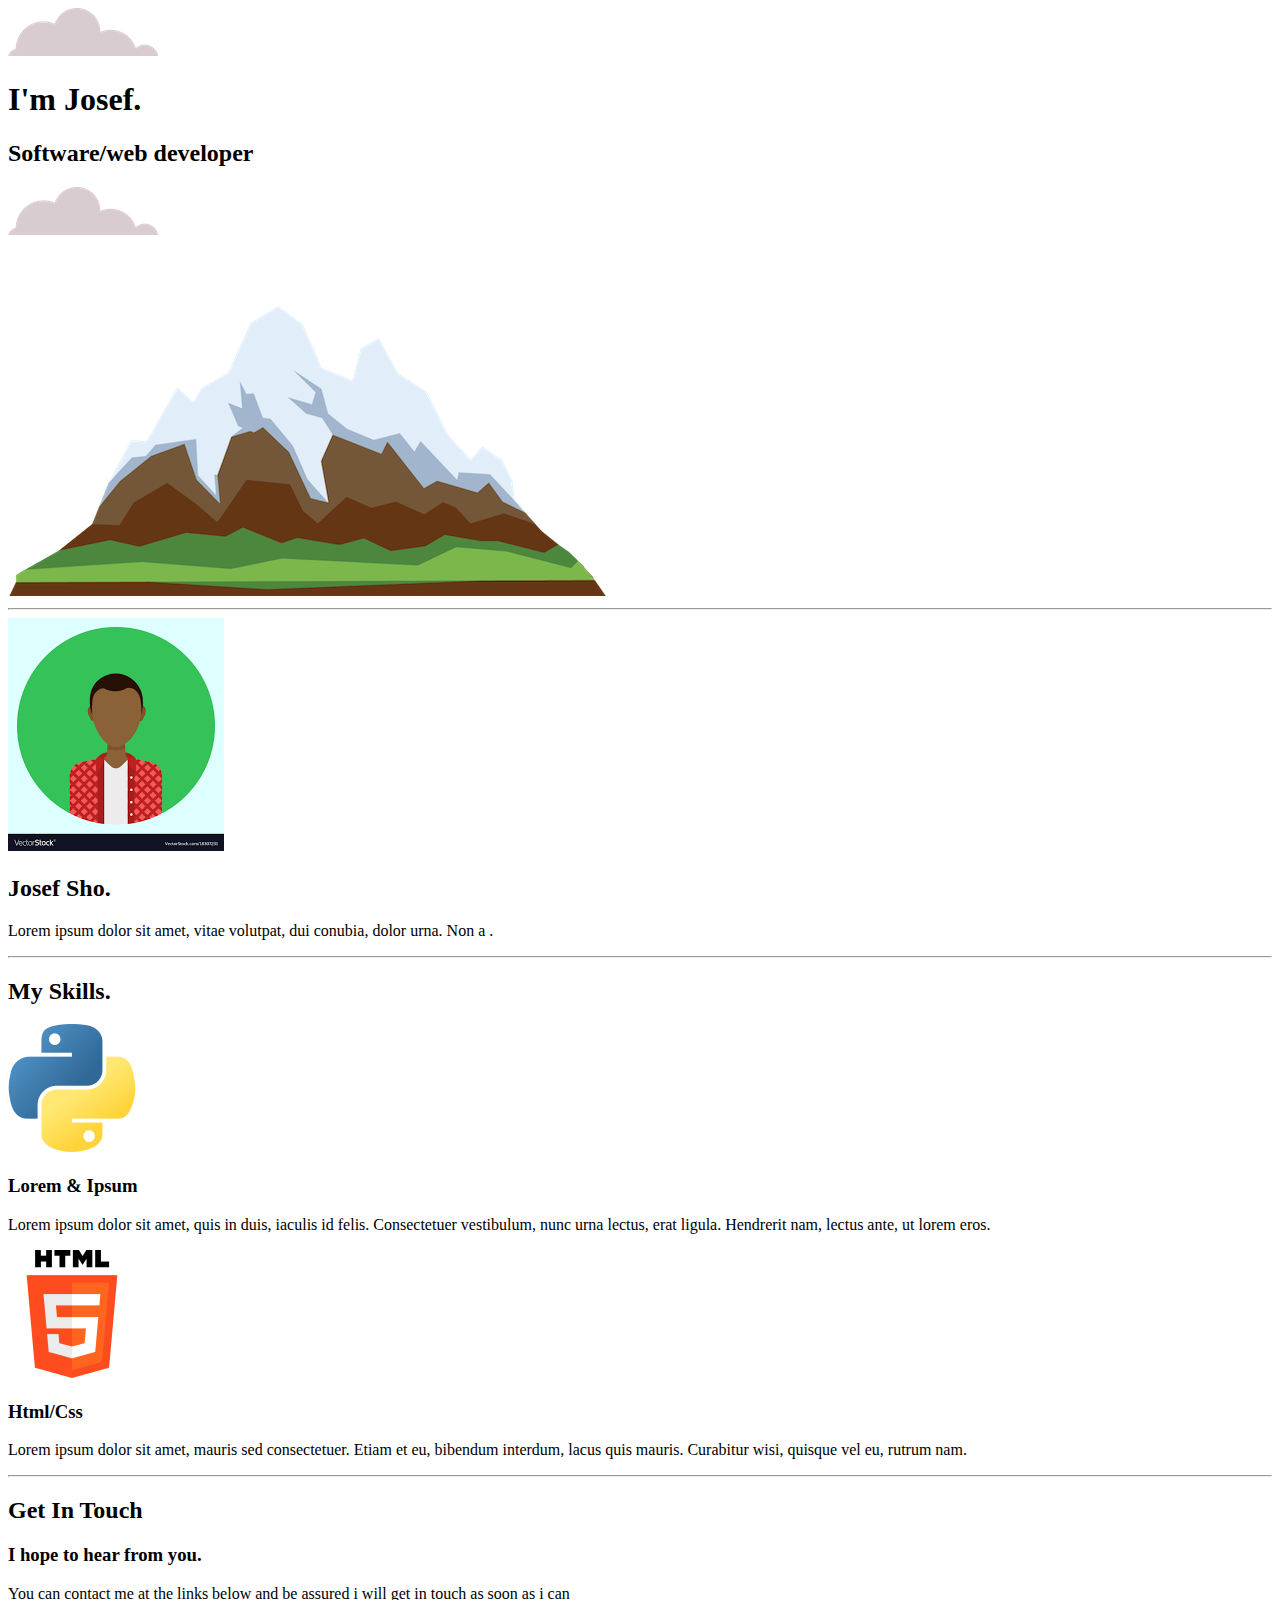
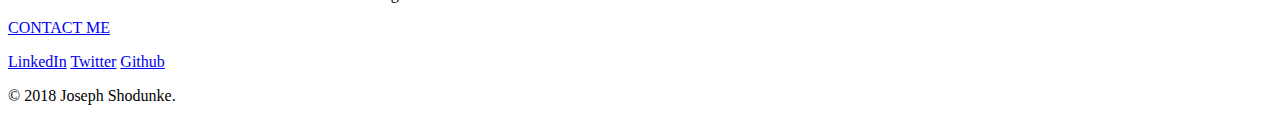
<file: index.html>
<!DOCTYPE html>
<html lang="en" dir="ltr">

<head>
  <meta charset="utf-8">
  <title>Josef Sho</title>
  <link rel="stylesheet" href="C:\Users\USER\web development\CSS-mysite\css\my_css.css">
  <link rel="icon" href="favicon.ico">
  <link rel="preconnect" href="https://fonts.googleapis.com">
  <link rel="preconnect" href="https://fonts.gstatic.com" crossorigin>
  <link href="https://fonts.googleapis.com/css2?family=Montserrat+Alternates:ital,wght@0,200;1,200&display=swap" rel="stylesheet">
  <link rel="stylesheet" href="https://fonts.googleapis.com/css2?family=Sacramento">
</head>

<body>
  <div class="top">
    <img src="CSS - My Site Images\cloud.png" alt="cloud_pic" class="top-cloud">
    <h1>I'm Josef.</h1>
    <h2>Software/web developer</h2>
    <img src="CSS - My Site Images\cloud.png" alt="cloud_pic" class="bottom-cloud">
    <br>
    <img src="CSS - My Site Images\mountain.png" alt="mountain_pic">
  </div>

<hr>


  <div class="middle">
    <div class="profile">
      <img src="CSS - My Site Images\images (1).png" alt="josef" class="profile">
      <h2>Josef Sho.</h2>
      <p>Lorem ipsum dolor sit amet, vitae volutpat, dui conubia, dolor urna. Non a .</p>
    </div>
    <hr class="hr">
    <div class="skills">
      <h2>My Skills.</h2>
      <div class="skill-row">
        <img class="skill-pic1" src="CSS - My Site Images\python.png" alt="python">
        <h3>Lorem & Ipsum</h3>
        <p class="skill-disc1">Lorem ipsum dolor sit amet, quis in duis, iaculis id felis. Consectetuer vestibulum, nunc urna lectus, erat ligula. Hendrerit nam, lectus ante, ut lorem eros.</p>



      </div>
      <div class="skill-row">
        <img class="skill-pic2" src="CSS - My Site Images\html-5.png" alt="html&css">
        <h3>Html/Css</h3>
        <p class="skill-disc2">Lorem ipsum dolor sit amet, mauris sed consectetuer. Etiam et eu, bibendum interdum, lacus quis mauris. Curabitur wisi, quisque vel eu, rutrum nam.</p>
      </div>
    </div>
    <hr class="hr">
    <div class="contact-me">
      <h2>Get In Touch</h2>
      <h3>I hope to hear from you.</h3>
      <p>You can contact me at the links below and be assured i will get in touch as soon as i can
        <p>
          <a class="btn" href="mailto:josephshodunke4@gmail.com.com">CONTACT ME</a>
        </p>
    </div>
  </div>

  <div class="bottom">
    <a class="footer-link" href="https://www.linkedin.com/">LinkedIn</a>
    <a class="footer-link" href="https://twitter.com/ShoJosef">Twitter</a>
    <a class="footer-link" href="https://github.com/bunnybones9000">Github</a>
    <p class="copyright">© 2018 Joseph Shodunke.</p>
  </div>

</body>

</html>
</file>
